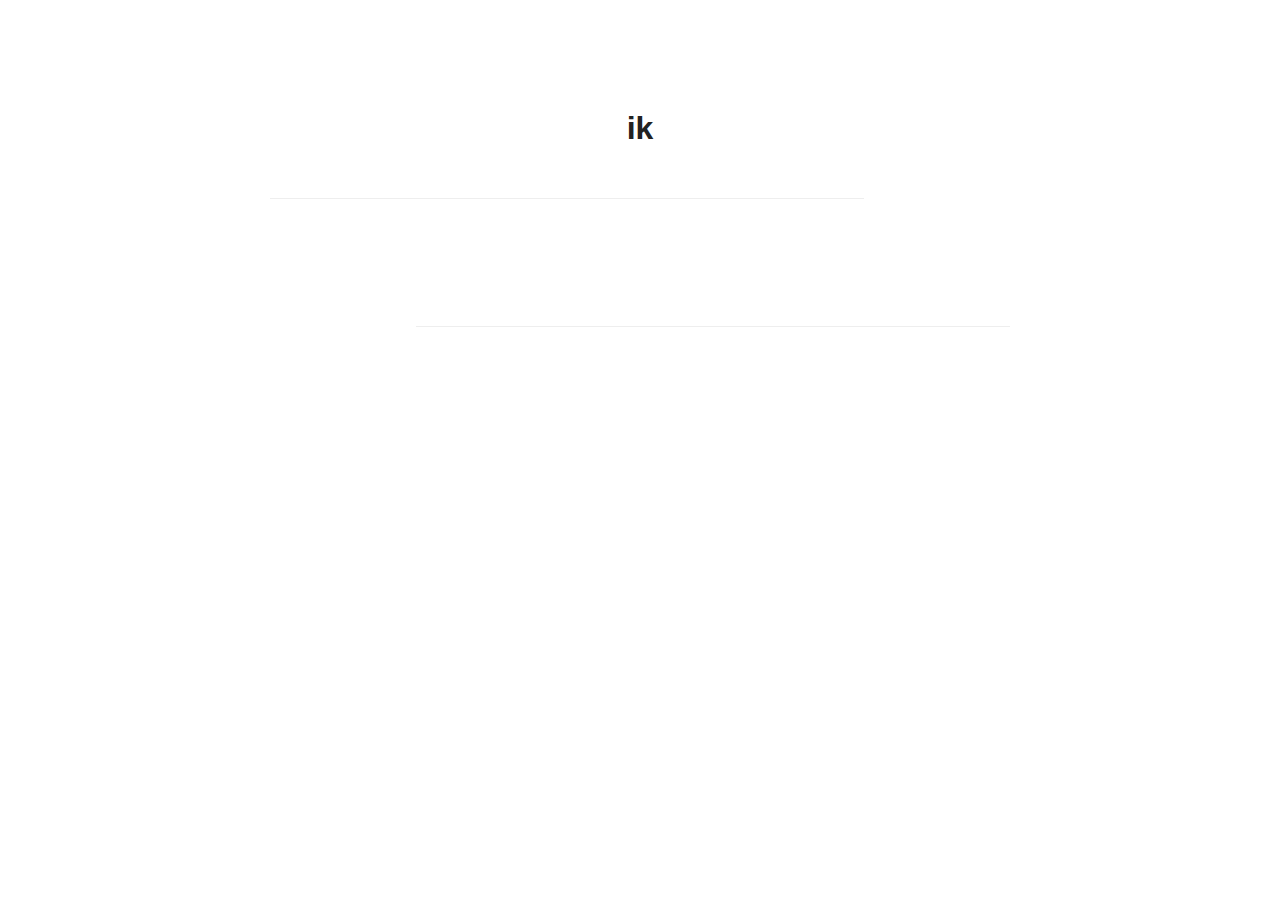
<file: index.html>
<!doctype html>
<html lang="zh" class="no-js">

<head>
    <meta charset="utf-8">
    <meta http-equiv="X-UA-Compatible" content="IE=edge">
    <meta name="viewport" content="width=device-width, initial-scale=1">
    <title>Jiko Mo</title>
    <meta name="Description" content="Home Page of iissnan">
    <meta name="color-scheme" content="dark light">
    <script>(function (H) { H.className = H.className.replace(/\bno-js\b/, 'js') })(document.documentElement)</script>
    <link rel="stylesheet" type="text/css" href="./index.css" />
</head>

<body>
    <div class="JIKOMO">
    <h1 class="animate-slide-in-down">ik</h1>
    <div class="quote">
        <span class="quote-line quote-line-start animate-slide-in-left"></span>
        <span class="quote-icon quote-icon-start animate-slide-in-down">
        <i class="icon icon-quotes-left"></i>
        </span>
        <p class="quote-content animate-slide-in-down saying-text">人生自古谁无死，留取丹心照汗青。</p>
        <p class="quote-author animate-slide-in-down saying-person">—— 文天祥</p>
        <span class="quote-icon quote-icon-end animate-slide-in-up">
        <i class="icon icon-quotes-right"></i>
        </span>
        <span class="quote-line quote-line-end animate-slide-in-right"></span>
    </div>
    <div class="links">
        <a href="https://github.com/JikoMo" class="animate-slide-in-down">GitHub</a>
        <a href="./Projects" class="animate-slide-in-down">Projects</a>
        <a href="./Documents" class="animate-slide-in-down">Documents</a>
        <a href="./About" class="animate-slide-in-down">About</a>
    </div>
    <div class="relocating">
        Navigating to: <span class="relocate-location"></span>...
    </div>
    </div>

    <script src="jquery-3.3.1.min.js"></script>
    <script src="index.js"></script>
</body>

</html>
</file>
<file: index.css>
* {
  margin: 0;
  padding: 0;
}

html { transition: background-color .3s ease; }

body {
  font: 16px/1.8 -apple-system, BlinkMacSystemFont, "Segoe UI", "PingFang SC",
  "Microsoft YaHei", Helvetica, Arial, sans-serif,
  "Apple Color Emoji", "Segoe UI Emoji";
  text-align: center;
}

p { margin: 20px 0; }

ul, ol { list-style: none; }

.animate-slide-in-down,
.animate-slide-in-up {
  position: relative;
  opacity: 0;
}

.animate-slide-in-down { top: -10px; }

.animate-slide-in-up { bottom: -10px; }

.no-js .animate-slide-in-down,
.no-js .animate-slide-in-up { opacity: 1; }

.no-js .animate-slide-in-down { top: 0; }

.no-js .animate-slide-in-up { bottom: 0; }

.animate-slide-in-left { left: -100%; }
.no-js .animate-slide-in-left { left: 0; }

.animate-slide-in-right { right: -100%; }
.no-js .animate-slide-in-right { right: 0; }


/* Headline
/* ================================================= */
.JIKOMO {
  margin: 100px auto 0;
  max-width: 780px;
}

@media (max-width: 767px) {
  .JIKOMO { margin-top: 50px; }
}

.quote {
  position: relative;
  overflow: hidden;
  margin: 40px 20px;
}

.quote-line {
  display: block;
  position: relative;
  height: 1px;
  transition: all .3s ease;
}

.quote cite::before {
  content: "-";
  padding: 0 5px;
}

.quote-icon { position: absolute; }

.quote-icon.animate-slide-in-down,
.quote-icon.animate-slide-in-up { opacity: 0; }
.no-js .quote-icon.animate-slide-in-down,
.no-js .quote-icon.animate-slide-in-up { opacity: 1; }

.quote-icon-start { left: 0; }
.quote-icon-start.animate-slide-in-down { top: -10px; }
.no-js .quote-icon-start.animate-slide-in-down { top: 0; }

.quote-icon-end { right: 0; }
.quote-icon-end.animate-slide-in-up { bottom: -10px; }
.no-js .quote-icon-end.animate-slide-in-up { bottom: 0; }

.quote-content { margin: 30px auto 0; }

.quote-author { margin: 10px auto 30px; }


/* Links
/* ================================================= */
.links {
  margin-top: 40px;
  font-size: 14px;
}

.links a {
  display: inline-block;
  position: relative;
  margin-left: 10px;
  text-decoration: none;
  border-bottom: 1px dotted;
  transition: border .3s ease, color .3s ease;
}

.links a:hover { border-bottom: 1px solid; }

.links a:active { top: 1px !important; }

.links a:first-child { margin-left: 0; }


/* Location
/* ================================================= */

.relocating {
  opacity: 0;
  font-size: 13px;
  transition: all .3s ease;
}


/* LIGHT MODE
/* ================================================= */
html { background-color: white; }
body { color: #333; }
::selection { background: #222; color: white; }
h1 { color: #222; }
.quote { color: #666; }
.quote-icon { color: #ccc; }
.quote-line { background: #eee; }
a { color: #333; }
.links a { border-bottom-color: #999; }
.links a:hover { border-bottom-color: #333; }
.location { color: #666; }
.relocating { color: #ccc; }


/* DARK MODE
/* ================================================= */
@media (prefers-color-scheme: dark) {
  html { background: #121621; }
  body { color: #6C7486; }
  ::selection { background: #222; color: #99A3BA; }
  h1 { color: #E4ECFA; }
  .quote { color: #6C7486; }
  .quote-icon { color: #3F4656; }
  .quote-line { background: #242836; }
  a { color: #99A3BA; }
  .links a { border-bottom-color: #6C7486; }
  .links a:hover { color: #E4ECFA; border-bottom-color: #99A3BA; }
  .location { color: #6C7486; }
}
</file>
